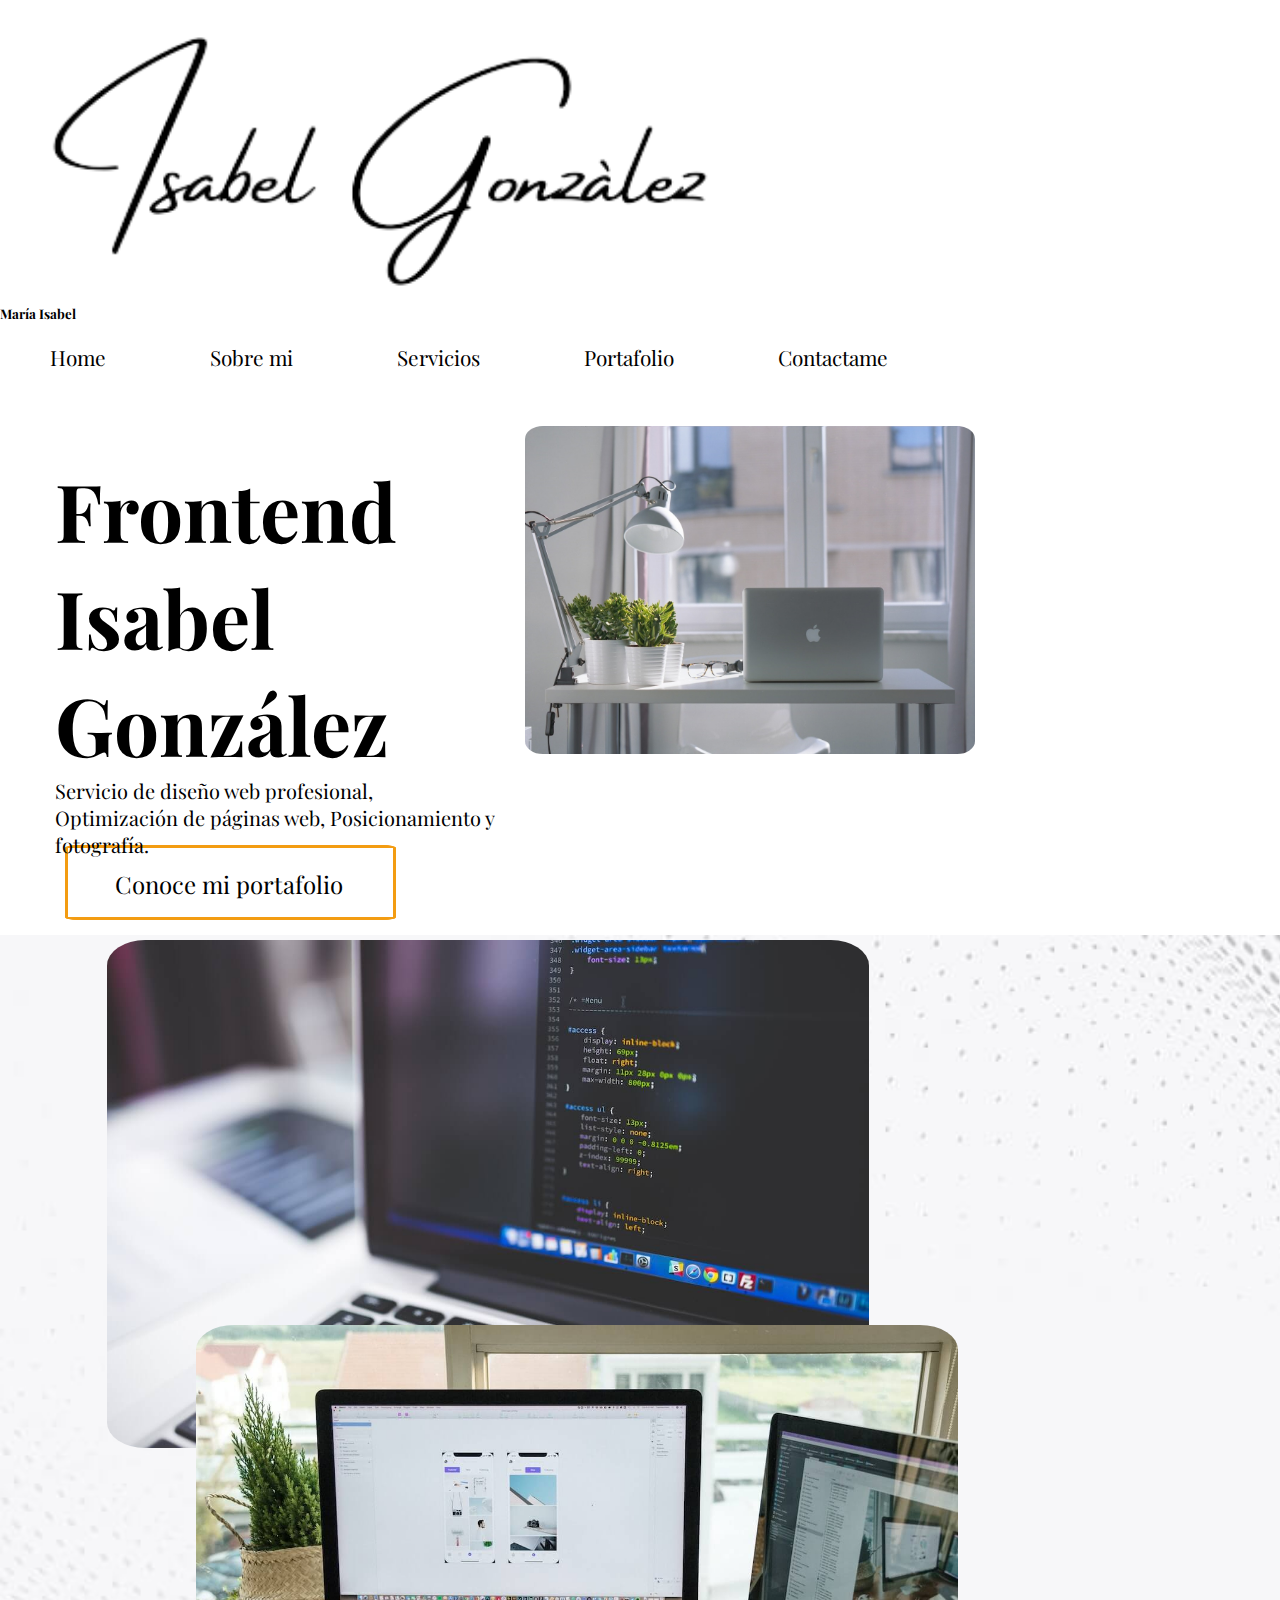
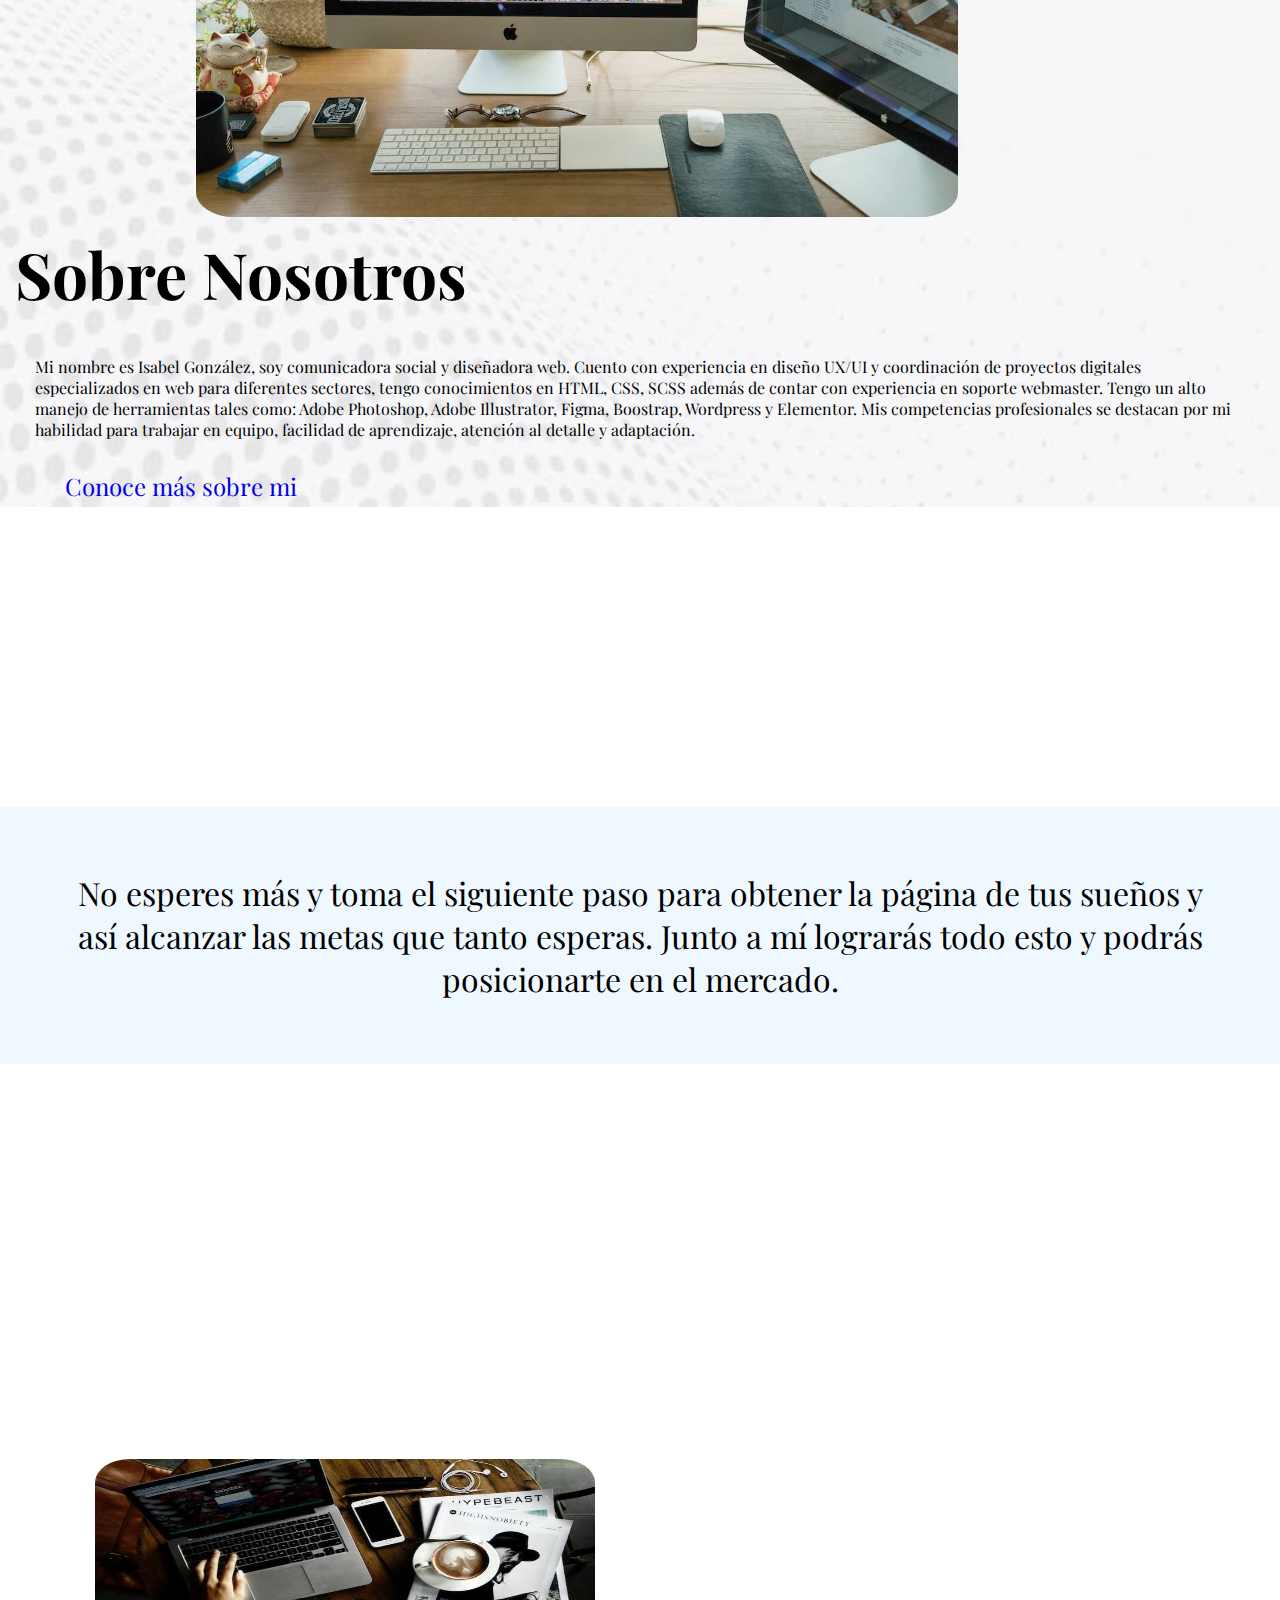
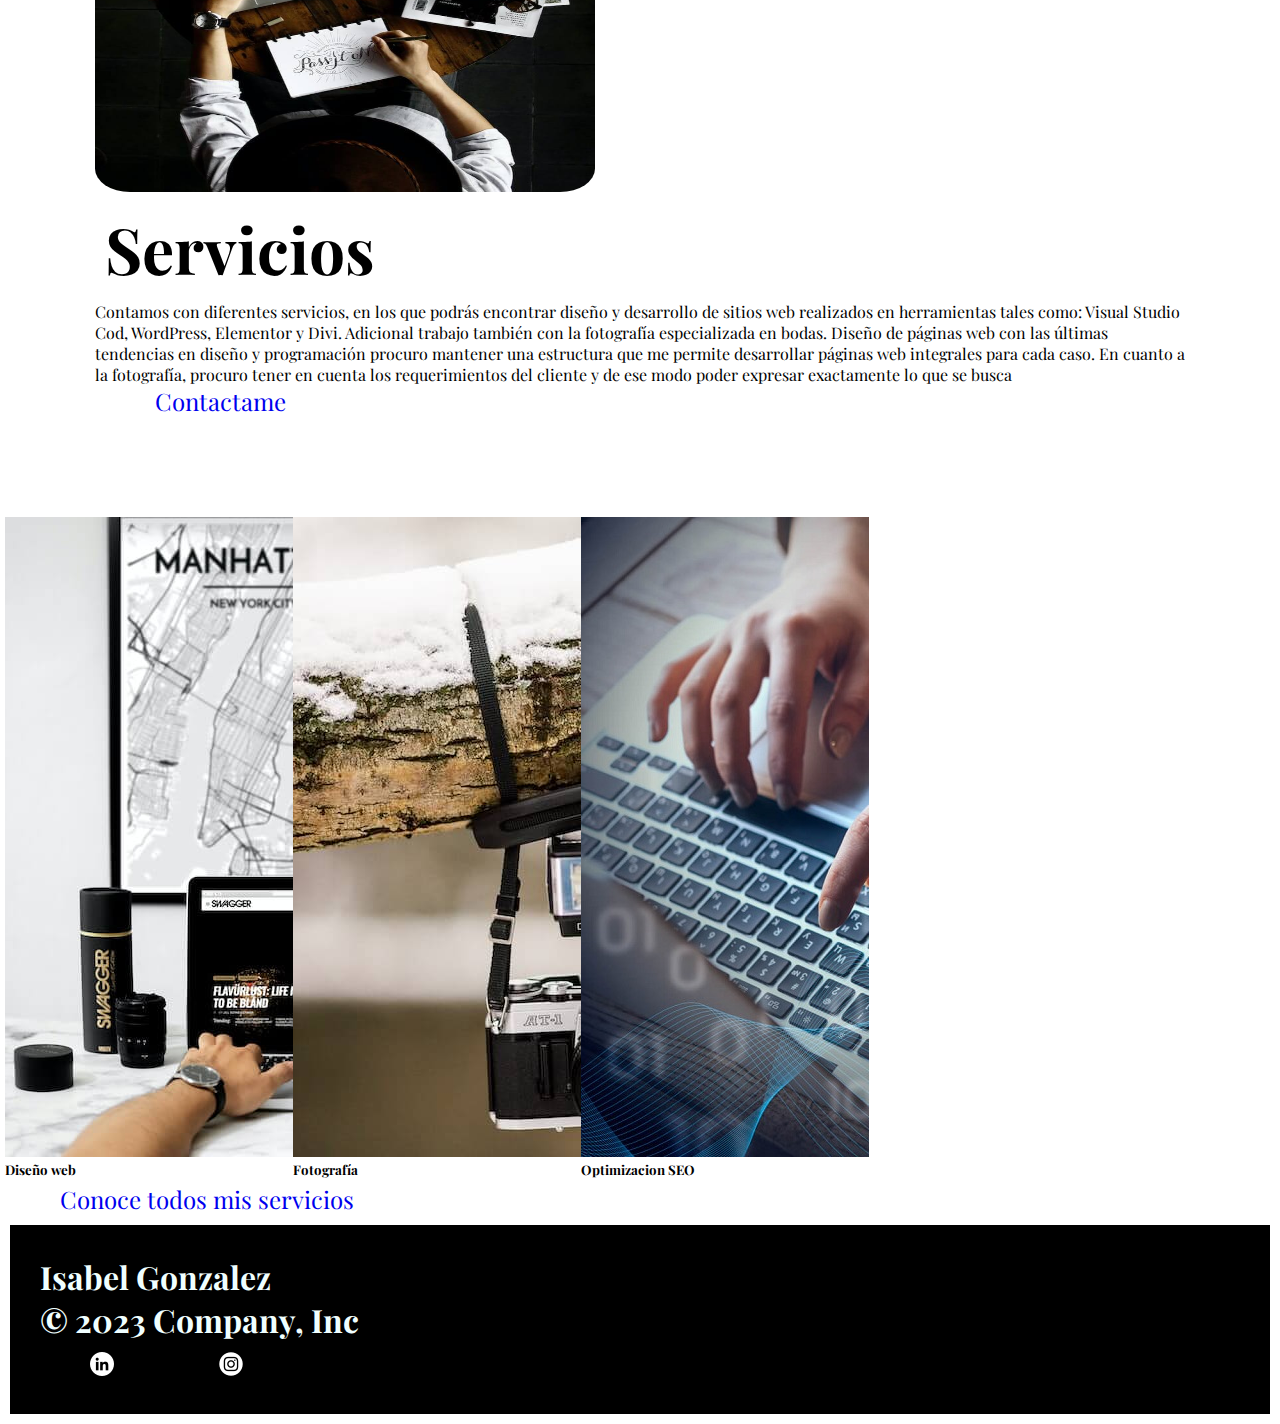
<file: index.html>
<!DOCTYPE html>
<html lang="es">

<head>
  <meta charset="UTF-8">
  <meta name="viewport" content="width=device-width, initial-scale=1.0" />
  <meta name="description" content="Soy freelancer con experiencia en la creación y diseño web y fotografia">
  <meta name="keywords" content="Desarrollo web, HTML, CSS, diseño web en bogota, sitios web">
  <link rel="preconnect" href="https://fonts.googleapis.com" />
  <link rel="preconnect" href="https://fonts.gstatic.com" crossorigin />
  <link
    href="https://fonts.googleapis.com/css2?family=Courier+Prime:wght@400;700&family=Playfair+Display:ital,wght@0,400;0,500;0,600;0,700;0,800;0,900;1,400&display=swap"
    rel="stylesheet" />
  <link rel="stylesheet" href="https://cdnjs.cloudflare.com/ajax/libs/animate.css/4.1.1/animate.min.css" />
  <link rel="stylesheet" href="./css/estilos.css" />
  <title>Frontens Isabel</title>
  <link href="https://cdn.jsdelivr.net/npm/bootstrap@5.3.0-alpha2/dist/css/bootstrap.min.css" rel="stylesheet"
    integrity="sha384-aFq/bzH65dt+w6FI2ooMVUpc+21e0SRygnTpmBvdBgSdnuTN7QbdgL+OapgHtvPp" crossorigin="anonymous" />


</head>

<body>
  <script src="https://cdn.jsdelivr.net/npm/bootstrap@5.3.0-alpha2/dist/js/bootstrap.bundle.min.js"
    integrity="sha384-qKXV1j0HvMUeCBQ+QVp7JcfGl760yU08IQ+GpUo5hlbpg51QRiuqHAJz8+BrxE/N"
    crossorigin="anonymous"></script>

  <header>

    <nav class="navbar bg-body-tertiary" style="background-color: #ffffff; margin:0%;">
      <div class="container-fluid">
        <a class="navbar-brand" href="#">
          <img src="./img/Logo_sobre_moda_femenina_minimalista_neutral-removebg-preview.png" alt="Logo Isabel"
            width="60%" class="d-inline-block align-text-top"></a>
        <button class="navbar-toggler" type="button" data-bs-toggle="offcanvas" data-bs-target="#offcanvasNavbar"
          aria-controls="offcanvasNavbar" aria-label="Toggle navigation">
          <span class="navbar-toggler-icon"></span>
        </button>
        <div class="offcanvas offcanvas-end" tabindex="-1" id="offcanvasNavbar" aria-labelledby="offcanvasNavbarLabel">
          <div class="offcanvas-header">
            <h5 class="offcanvas-title" id="offcanvasNavbarLabel">María Isabel</h5>
            <button type="button" class="btn-close" data-bs-dismiss="offcanvas" aria-label="Close"></button>
          </div>
          <div class="offcanvas-body">
            <ul class="navbar-nav justify-content-end flex-grow-1 pe-3">
              <li class="nav-item"> <a class="nav-link active" aria-current="page" href="/index.html">Home</a></li>
              <li class="nav-item"><a class="nav-link" href="./paginas/nosotros.html">Sobre mi</a></li>
              <li class="nav-item"><a class="nav-link" href="./paginas/servicios.html">Servicios</a></li>
              <li class="nav-item"><a class="nav-link" href="./paginas/portafolio.html">Portafolio</a></li>
              <li class="nav-item"><a class="nav-link" href="./paginas/contacto.html">Contactame</a>
            </ul>
          </div>
        </div>
      </div>
    </nav>

  </header>

  <main class="align-items-md-stretch py-5 container-fluid" style="padding-top: 50px; margin-left: 20px;">
    <div class="row">
      <div class="colum1 col-md-6">
        <h1 class="titulo-home animate__animated animate__fadeInDown">Frontend <br>Isabel González </h1>
        <h2 class="segundotexto">Servicio de diseño web profesional, Optimización de páginas web, Posicionamiento y
          fotografía.</h2>
        <a href="./paginas/portafolio.html" class="btn btn-2">Conoce mi portafolio</a>
      </div>
      <div class="colum2 col-md-6">
        <img class="imagenheader" src="./img/pexels-daan-stevens-939331.jpg" alt="hombre-con-sombrero-y-computador">
      </div>
    </div>
  </main>

  <section class="align-items-md-stretch py-5 fondo container-fluid">
    <div class="row">
      <div class="col-md-6">
        <img class="imagen1 " src="./img/Computador-con-codigo.jpg" alt="computador con codigo ">
        <img class="imagen1-1 " src="./img/dos-computadores-.jpg" alt="dos computadores en mesa">
      </div>
      <div class="col-md-6">
        <h2 class="animate__animated animate__fadeInDown titulos"> Sobre Nosotros </h2>
        <p class="descripcion1 ">Mi nombre es Isabel González, soy comunicadora social y diseñadora web. Cuento con
          experiencia en diseño UX/UI y coordinación de proyectos digitales especializados en web para diferentes
          sectores, tengo
          conocimientos en HTML, CSS, SCSS además de contar con experiencia en soporte webmaster. Tengo un alto manejo
          de herramientas tales como: Adobe Photoshop, Adobe Illustrator, Figma, Boostrap, Wordpress y Elementor. Mis
          competencias profesionales se destacan por mi habilidad para trabajar en equipo, facilidad de aprendizaje,
          atención al detalle y adaptación.

        </p>
        <a class="btn btn-warning" href="./paginas/nosotros.html" role="button">Conoce
          más sobre mi</a>

      </div>
    </div>
  </section>

  <section class="fondo-solo container-fluid">
    <!-- fondo de una imagen, no tiene nada más -->
  </section>

  <section class="fondo-comentario container-fluid">
    <div>
      <p class="comentario">No esperes más y toma el siguiente paso para obtener la página de tus sueños y así alcanzar
        las metas que tanto esperas. Junto a mí lograrás todo esto y podrás posicionarte en el mercado.
      </p>
    </div>
  </section>

  <section class="fondo-solo container-fluid">
    <!-- fondo de una imagen, no tiene nada más -->
  </section>


  <section class="algunos-servicios align-items-md-stretch container-fluid">
    <div class="row">
      <div class="col-md-6">
        <img class="imagendibujo" src="./img/hombre-con-sombrero-y-computador.jpeg"
          alt=" hombre con sombrero y un computador">
      </div>
      <div class="col-md-6">
        <h3 class="animate__animated animate__fadeInDown titulos"> Servicios </h3>
        <p>Contamos con diferentes servicios, en los que podrás encontrar diseño y desarrollo de sitios web realizados
          en herramientas tales como: Visual Studio Cod, WordPress, Elementor y Divi.
          Adicional trabajo también con la fotografía especializada en bodas.
          Diseño de páginas web con las últimas tendencias en diseño y programación procuro mantener una estructura que
          me permite desarrollar páginas web integrales para cada caso.
          En cuanto a la fotografía, procuro tener en cuenta los requerimientos del cliente y de ese modo poder expresar
          exactamente lo que se busca
        </p>
        <a class="btn btn-warning" href="./paginas/contacto.html" role="button">Contactame</a>
      </div>
    </div>
  </section>

  <div class="album py-5 bg-body-tertiary container-fluid">

    <div class="container">
      <div class="row row-cols-1 row-cols-sm-2 row-cols-md-3 g-3">
        <div class="col">
          <div class="card shadow-sm " style="width: 18rem;">
            <img src="./img/diseñoweb.jpg" class="card-img-top" alt="computador con un diseño de un sitio web">
            <div class="card-body">
              <h5 class="card-title">Diseño web</h5>
            </div>
          </div>
        </div>

        <div class="col">
          <div class="card" style="width: 18rem;">
            <img src="./img/fotografia.jpg" class="card-img-top" alt="camara">
            <div class="card-body">
              <h5 class="card-title">Fotografía</h5>
            </div>
          </div>
        </div>

        <div class="col">
          <div class="card" style="width: 18rem;">
            <img src="./img/concepto-collage-html-css-persona (1).jpg" class="card-img-top"
              alt="codigos con un computador de fondo">
            <div class="card-body">
              <h5 class="card-title">Optimizacion SEO</h5>
            </div>
          </div>
        </div>

      </div>
    </div>
    <div class="d-grid gap-2 col-6 mx-auto">
      <a class="btn btn-warning" href="./paginas/servicios.html" role="button">Conoce todos mis servicios</a>
    </div>
  </div>

  <footer class="d-flex flex-wrap justify-content-between align-items-center py-3 my-4 border-top">
    <h4>Isabel Gonzalez</h4>
    <span class="mb-3 mb-md-0 text-white text-white text-opacity-75 fs-5">© 2023 Company, Inc</span>

    <ul class="nav col-md-4 justify-content-end list-unstyled d-flex">
      <li class="ms-3"><a class="text-body-secondary"
          href="https://www.linkedin.com/in/mar%C3%ADa-isabel-gonz%C3%A1lez-espitia-744035214" target="_blank"><img
            src="./img/linkedin.png" alt="icono de linkedin" class="bi" width="24" height="24">
          </img>
        </a></li>
      <li class="ms-3"><a class="text-body-secondary" href="https://www.instagram.com/isa_gonzalez_97/"
          target="_blank"><img src="./img/instagram.png" alt="icono de instagram" class="bi" width="24" height="24">
          </img>
        </a></li>
    </ul>

  </footer>
</body>

</html>
</file>
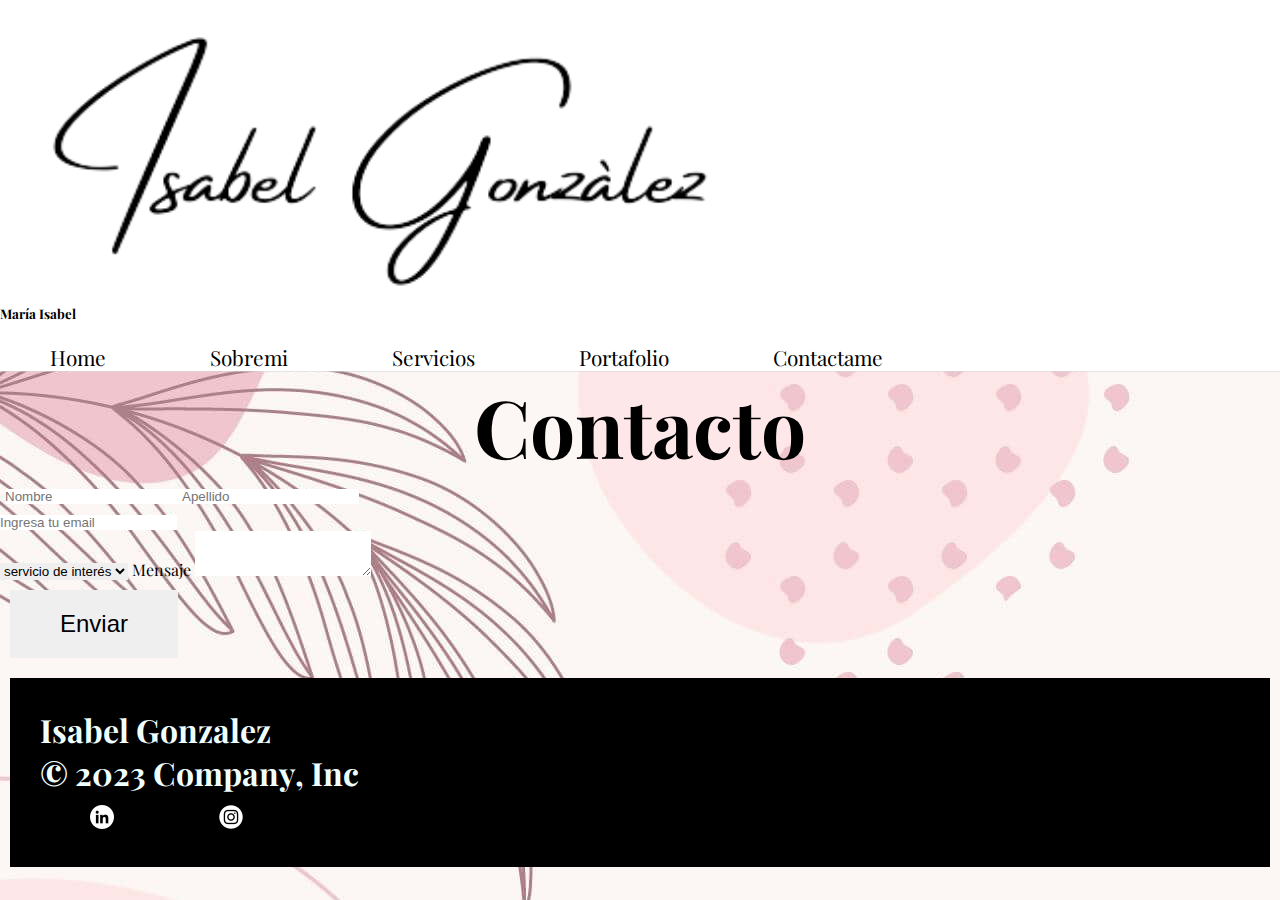
<file: paginas/contacto.html>
<!DOCTYPE html>
<html lang="en">

<head>
  <meta charset="UTF-8">
  <meta name="viewport" content="width=device-width, initial-scale=1.0">
  <link rel="preconnect" href="https://fonts.googleapis.com">
  <link rel="preconnect" href="https://fonts.gstatic.com" crossorigin>
  <link
    href="https://fonts.googleapis.com/css2?family=Courier+Prime:wght@400;700&family=Playfair+Display:ital,wght@0,400;0,500;0,600;0,700;0,800;0,900;1,400&display=swap"
    rel="stylesheet">
  <link href="https://cdn.jsdelivr.net/npm/bootstrap@5.3.0-alpha2/dist/css/bootstrap.min.css" rel="stylesheet"
    integrity="sha384-aFq/bzH65dt+w6FI2ooMVUpc+21e0SRygnTpmBvdBgSdnuTN7QbdgL+OapgHtvPp" crossorigin="anonymous" />
  <link rel="stylesheet" href="../css/estilos.css">
  <title>Contacto-Frontend Isabel</title>


</head>

<body class="fondocontacto">
  <script src="https://cdn.jsdelivr.net/npm/bootstrap@5.3.0-alpha2/dist/js/bootstrap.bundle.min.js"
    integrity="sha384-qKXV1j0HvMUeCBQ+QVp7JcfGl760yU08IQ+GpUo5hlbpg51QRiuqHAJz8+BrxE/N"
    crossorigin="anonymous"></script>

  <header>

    <nav class="navbar bg-body-tertiary" style="background-color: #ffffff; margin-bottom: 1px;">
      <div class="container-fluid">
        <a class="navbar-brand" href="/index.html">
          <img src="../img/Logo_sobre_moda_femenina_minimalista_neutral-removebg-preview.png" alt="Logo Isabel"
            width="60%" class="d-inline-block align-text-top"></a>
        <button class="navbar-toggler" type="button" data-bs-toggle="offcanvas" data-bs-target="#offcanvasNavbar"
          aria-controls="offcanvasNavbar" aria-label="Toggle navigation">
          <span class="navbar-toggler-icon"></span>
        </button>
        <div class="offcanvas offcanvas-end" tabindex="-1" id="offcanvasNavbar" aria-labelledby="offcanvasNavbarLabel">
          <div class="offcanvas-header">
            <h5 class="offcanvas-title" id="offcanvasNavbarLabel">María Isabel</h5>
            <button type="button" class="btn-close" data-bs-dismiss="offcanvas" aria-label="Close"></button>
          </div>
          <div class="offcanvas-body">
            <ul class="navbar-nav justify-content-end flex-grow-1 pe-3">
              <li class="nav-item"><a class="nav-link" href="../index.html">Home</a></li>
              <li class="nav-item"><a class="nav-link" href="../paginas/nosotros.html">Sobremi</a></li>
              <li class="nav-item"><a class="nav-link" href="../paginas/servicios.html">Servicios</a></li>
              <li class="nav-item"><a class="nav-link" href="../paginas/portafolio.html">Portafolio</a></li>
              <li class="nav-item"><a class="nav-link active" aria-current="page"
                  href="../paginas/contacto.html">Contactame</a>
            </ul>
          </div>
        </div>
      </div>
    </nav>
  </header>

  <div class="position-static d-block p-4 py-md-5 container">
    <form class="p-5 mb-4 bg-body-tertiary rounded-3  anchocontacto">

      <h1 class="titulo-1"> Contacto </h1>


      <div class="row py-2">
        <div class="col">
          <input type="text" class="form-control" placeholder="Nombre" aria-label="First name">
        </div>
        <div class="col">
          <input type="text" class="form-control" placeholder="Apellido" aria-label="Last name">
        </div>
      </div>
      <div class="mb-3 py-2 ">
        <input type="email" class="form-control" id="exampleFormControlInput1" placeholder="Ingresa tu email">
      </div>
      <div class="mb-3">
        <select class="form-select py-2" aria-label="Default select example">
          <option selected>servicio de interés</option>
          <option value="1">Fotografía</option>
          <option value="2">Diseño web</option>
          <option value="3">Desarrollo web</option>
        </select>
        <label for="exampleFormControlTextarea1" class="form-label">Mensaje</label>
        <textarea class="form-control" id="exampleFormControlTextarea1" rows="3"></textarea>
      </div>
      <div class="d-grid gap-2 col-6 mx-auto">
        <button type="submit" class="btn btn-warning">Enviar</button>
      </div>
    </form>
  </div>

  <div class="col-md-6">
  </div>
  <footer class="d-flex flex-wrap justify-content-between align-items-center py-3 my-4 border-top">
    <h4>Isabel Gonzalez</h4>
    <span class="mb-3 mb-md-0 text-white text-white text-opacity-75 fs-5">© 2023 Company, Inc</span>

    <ul class="nav col-md-4 justify-content-end list-unstyled d-flex">
      <li class="ms-3"><a class="text-body-secondary"
          href="https://www.linkedin.com/in/mar%C3%ADa-isabel-gonz%C3%A1lez-espitia-744035214" target="_blank"><img
            src="../img/linkedin.png" class="bi" width="24" height="24">
          </img>
        </a></li>
      <li class="ms-3"><a class="text-body-secondary" href="https://www.instagram.com/isa_gonzalez_97/"
          target="_blank"><img src="../img/instagram.png" class="bi" width="24" height="24">
          </img>
        </a></li>
    </ul>

  </footer>

</body>
</file>
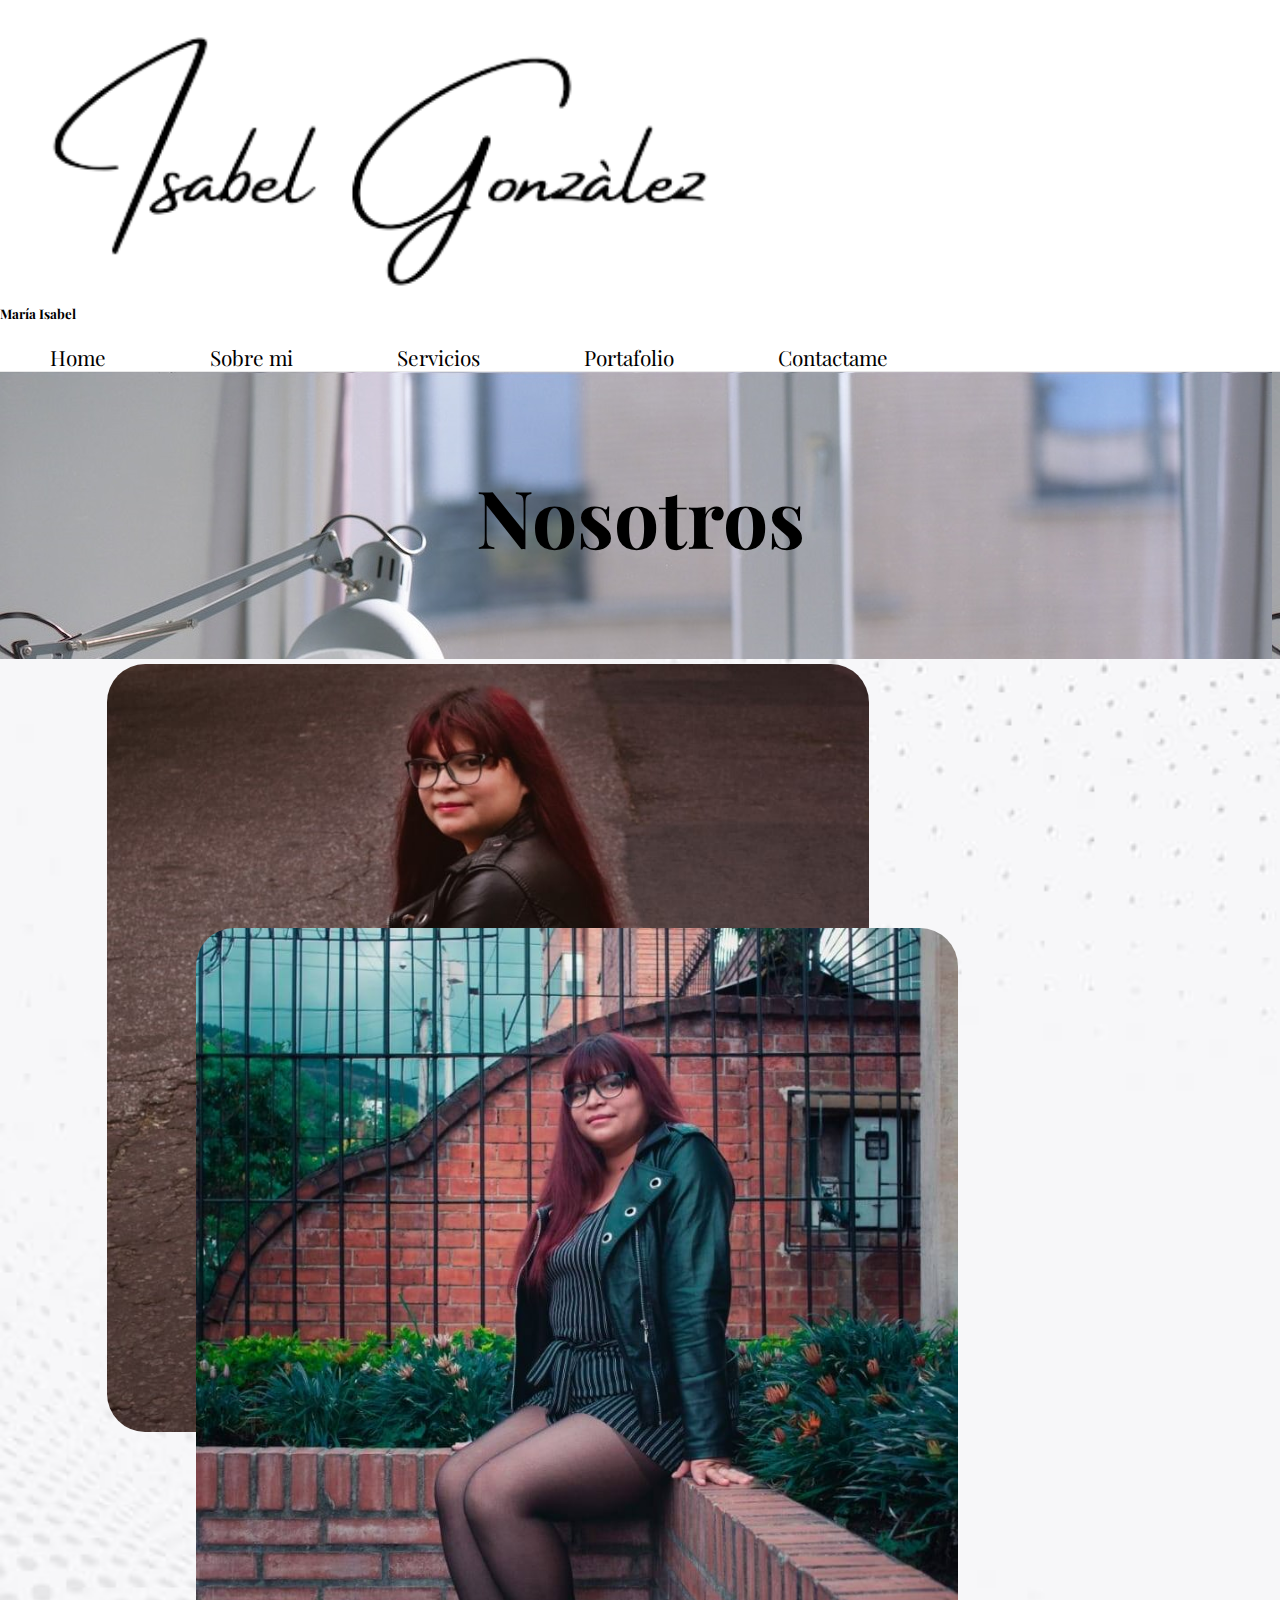
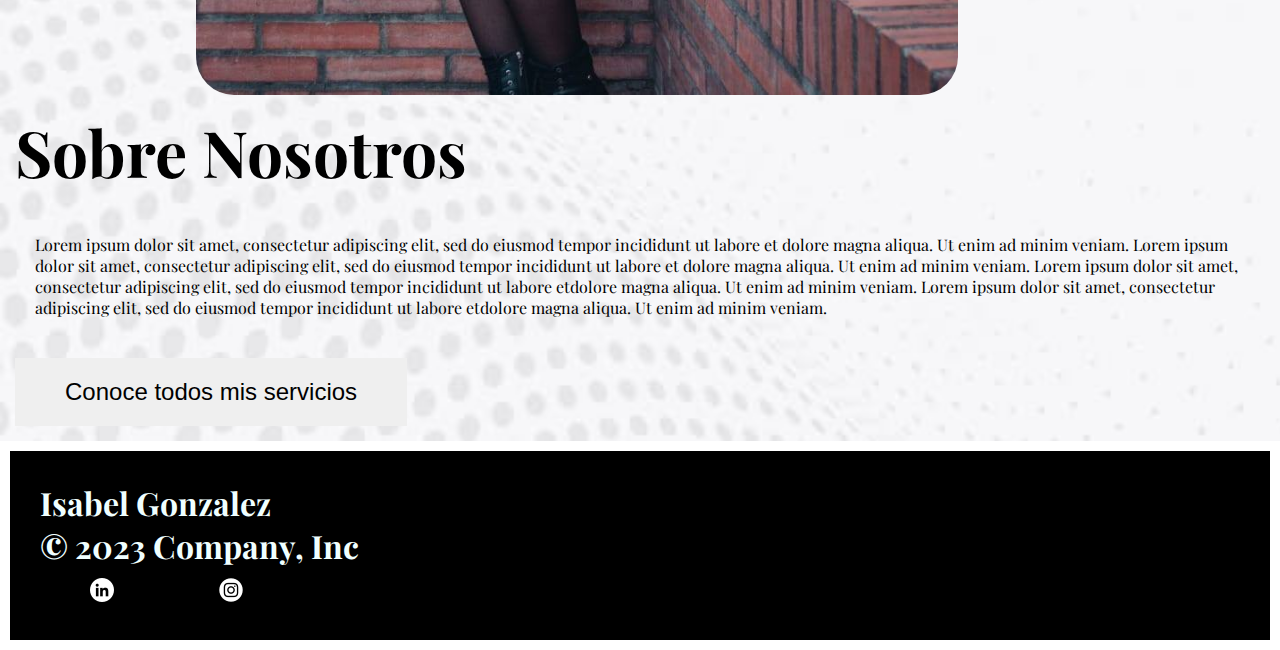
<file: paginas/nosotros.html>
<!DOCTYPE html>
<html lang="en">

<head>
  <meta charset="UTF-8">
  <meta name="viewport" content="width=device-width, initial-scale=1.0">
  <link rel="preconnect" href="https://fonts.googleapis.com">
  <link rel="preconnect" href="https://fonts.gstatic.com" crossorigin>
  <link
    href="https://fonts.googleapis.com/css2?family=Courier+Prime:wght@400;700&family=Playfair+Display:ital,wght@0,400;0,500;0,600;0,700;0,800;0,900;1,400&display=swap"
    rel="stylesheet">
  <link href="https://cdn.jsdelivr.net/npm/bootstrap@5.3.0-alpha1/dist/css/bootstrap.min.css" rel="stylesheet"
    integrity="sha384-GLhlTQ8iRABdZLl6O3oVMWSktQOp6b7In1Zl3/Jr59b6EGGoI1aFkw7cmDA6j6gD" crossorigin="anonymous">
  <link rel="stylesheet" href="../css/estilos.css">
  <title>Nosotro-Frontend Isabel</title>
</head>

<body>
  <script src="https://cdn.jsdelivr.net/npm/bootstrap@5.3.0-alpha2/dist/js/bootstrap.bundle.min.js"
    integrity="sha384-qKXV1j0HvMUeCBQ+QVp7JcfGl760yU08IQ+GpUo5hlbpg51QRiuqHAJz8+BrxE/N"
    crossorigin="anonymous"></script>

  <header>

    <nav class="navbar bg-body-tertiary" style="background-color: #ffffff; margin-bottom: 1px;">
      <div class="container-fluid">
        <a class="navbar-brand" href="/index.html">
          <img src="../img/Logo_sobre_moda_femenina_minimalista_neutral-removebg-preview.png" alt="Logo Isabel"
            width="60%" class="d-inline-block align-text-top"></a>
        <button class="navbar-toggler" type="button" data-bs-toggle="offcanvas" data-bs-target="#offcanvasNavbar"
          aria-controls="offcanvasNavbar" aria-label="Toggle navigation">
          <span class="navbar-toggler-icon"></span>
        </button>
        <div class="offcanvas offcanvas-end" tabindex="-1" id="offcanvasNavbar" aria-labelledby="offcanvasNavbarLabel">
          <div class="offcanvas-header">
            <h5 class="offcanvas-title" id="offcanvasNavbarLabel">María Isabel</h5>
            <button type="button" class="btn-close" data-bs-dismiss="offcanvas" aria-label="Close"></button>
          </div>
          <div class="offcanvas-body">
            <ul class="navbar-nav justify-content-end flex-grow-1 pe-3">
              <li class="nav-item"><a class="nav-link" href="../index.html">Home</a></li>
              <li class="nav-item"><a class="nav-link active" aria-current="page" href="./paginas/nosotros.html">Sobre
                  mi</a></li>
              <li class="nav-item"><a class="nav-link" href="../paginas/servicios.html">Servicios</a></li>
              <li class="nav-item"><a class="nav-link" href="../paginas/portafolio.html">Portafolio</a></li>
              <li class="nav-item"><a class="nav-link" href="../paginas/contacto.html">Contactame</a>
            </ul>
          </div>
        </div>
      </div>
    </nav>
  </header>

  <main>
    <section>
      <article class="bannernosotros container-fluid">
        <h1 class="titulo-1"> Nosotros </h1>
      </article>
    </section>
  </main>

  <section class="align-items-md-stretch py-5 fondo container-fluid">
    <div class="row">
      <div class="col-md-6">
        <img class="imagennosotros " src="../img/Mariaisabel.jpg" alt="">
        <img class="imagennosotros2 " src="../img/isabel.jpg" alt="">
      </div>

      <div class="col-md-6">
        <h2 class="titulos"> Sobre Nosotros </h2>
        <p class="descripcion1 ">Lorem ipsum dolor sit amet, consectetur adipiscing elit, sed do
          eiusmod tempor incididunt ut labore et dolore magna aliqua. Ut enim ad minim veniam. Lorem ipsum dolor sit
          amet,
          consectetur adipiscing elit, sed
          do eiusmod tempor incididunt ut labore et dolore magna aliqua. Ut enim ad minim veniam. Lorem ipsum dolor sit
          amet, consectetur adipiscing elit, sed
          do eiusmod tempor incididunt ut labore etdolore magna aliqua. Ut enim ad minim veniam. Lorem ipsum dolor sit
          amet, consectetur adipiscing elit, sed
          do eiusmod tempor incididunt ut labore etdolore magna aliqua. Ut enim ad minim veniam.</p>
        <button type="button" class="btn btn-warning">Conoce todos mis servicios</button>
      </div>
    </div>
  </section>
  <footer class="d-flex flex-wrap justify-content-between align-items-center py-3 my-4 border-top">
    <h4>Isabel Gonzalez</h4>
    <span class="mb-3 mb-md-0 text-white text-white text-opacity-75 fs-5">© 2023 Company, Inc</span>

    <ul class="nav col-md-4 justify-content-end list-unstyled d-flex">
      <li class="ms-3"><a class="text-body-secondary"
          href="https://www.linkedin.com/in/mar%C3%ADa-isabel-gonz%C3%A1lez-espitia-744035214" target="_blank"><img
            src="../img/linkedin.png" class="bi" width="24" height="24">
          </img>
        </a></li>
      <li class="ms-3"><a class="text-body-secondary" href="https://www.instagram.com/isa_gonzalez_97/" target="_blank" ><img
            src="../img/instagram.png" class="bi" width="24" height="24">
          </img>
        </a></li>
    </ul>

  </footer>
</body>
</file>
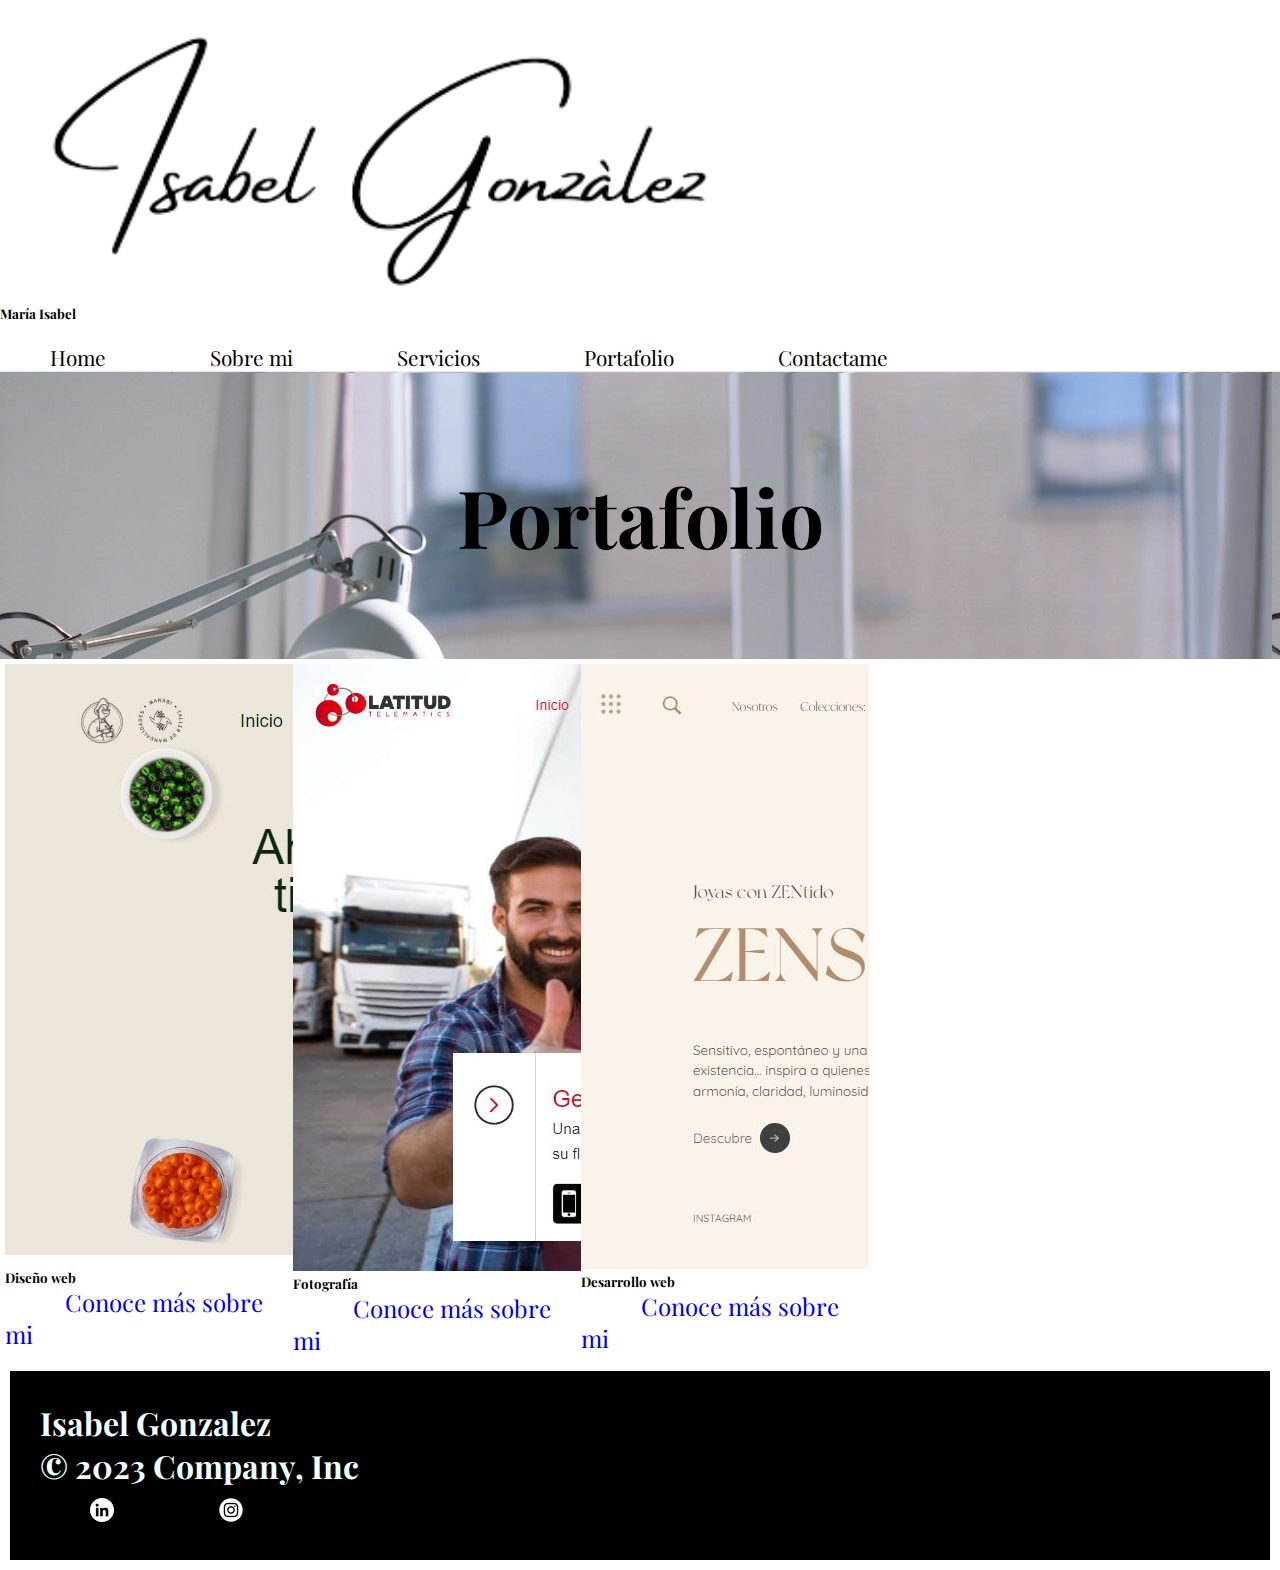
<file: paginas/portafolio.html>
<!DOCTYPE html>
<html lang="en">

<head>
  <meta charset="UTF-8">
  <meta name="viewport" content="width=device-width, initial-scale=1.0">
  <link rel="preconnect" href="https://fonts.googleapis.com">
  <link rel="preconnect" href="https://fonts.gstatic.com" crossorigin>
  <link
    href="https://fonts.googleapis.com/css2?family=Courier+Prime:wght@400;700&family=Playfair+Display:ital,wght@0,400;0,500;0,600;0,700;0,800;0,900;1,400&display=swap"
    rel="stylesheet" />
  <link href="https://cdn.jsdelivr.net/npm/bootstrap@5.3.0-alpha2/dist/css/bootstrap.min.css" rel="stylesheet"
    integrity="sha384-aFq/bzH65dt+w6FI2ooMVUpc+21e0SRygnTpmBvdBgSdnuTN7QbdgL+OapgHtvPp" crossorigin="anonymous" />
  <link rel="stylesheet" href="../css/estilos.css" />
  <title>Portafolio-Frontend Isabel</title>


</head>

<body>

  <script src="https://cdn.jsdelivr.net/npm/bootstrap@5.3.0-alpha2/dist/js/bootstrap.bundle.min.js"
    integrity="sha384-qKXV1j0HvMUeCBQ+QVp7JcfGl760yU08IQ+GpUo5hlbpg51QRiuqHAJz8+BrxE/N"
    crossorigin="anonymous"></script>

  <header>

    <nav class="navbar bg-body-tertiary" style="background-color: #ffffff; margin-bottom: 1px;">
      <div class="container-fluid">
        <a class="navbar-brand" href="/index.html">
          <img src="../img/Logo_sobre_moda_femenina_minimalista_neutral-removebg-preview.png" alt="Logo Isabel"
            width="60%" class="d-inline-block align-text-top"></a>
        <button class="navbar-toggler" type="button" data-bs-toggle="offcanvas" data-bs-target="#offcanvasNavbar"
          aria-controls="offcanvasNavbar" aria-label="Toggle navigation">
          <span class="navbar-toggler-icon"></span>
        </button>
        <div class="offcanvas offcanvas-end" tabindex="-1" id="offcanvasNavbar" aria-labelledby="offcanvasNavbarLabel">
          <div class="offcanvas-header">
            <h5 class="offcanvas-title" id="offcanvasNavbarLabel">María Isabel</h5>
            <button type="button" class="btn-close" data-bs-dismiss="offcanvas" aria-label="Close"></button>
          </div>
          <div class="offcanvas-body">
            <ul class="navbar-nav justify-content-end flex-grow-1 pe-3">
              <li class="nav-item"><a class="nav-link" href="../index.html">Home</a></li>
              <li class="nav-item"><a class="nav-link" href="../paginas/nosotros.html">Sobre mi</a></li>
              <li class="nav-item"><a class="nav-link" href="../paginas/servicios.html">Servicios</a></li>
              <li class="nav-item"><a class="nav-link  active" aria-current="page"
                  href="../paginas/portafolio.html">Portafolio</a></li>
              <li class="nav-item"><a class="nav-link" href="../paginas/contacto.html">Contactame</a>
            </ul>
          </div>
        </div>
      </div>
    </nav>
  </header>

  <main>
    <section>
      <article class="bannerportafolio">
        <h1 class="titulo-1"> Portafolio </h1>
      </article>
    </section>
  </main>


  <div class="album py-5 bg-body-tertiary container-fluid align-items-md-stretch">
    <div class="container">
      <div class="row row-cols-1 row-cols-sm-2 row-cols-md-3 g-3">

        <div class="col">
          <div class="card shadow-sm " style="width: 18rem;">
            <img src="../img/casadelaspiedras.JPG" class="card-img-top" alt="computador con un diseño de un sitio web">
            <div class="card-body">
              <h5 class="card-title">Diseño web</h5>
              <a class="btn btn-warning" href="https://latitudtelematics.cl/" target="_blank" role="button">Conoce más
                sobre mi</a>
            </div>
          </div>
        </div>

        <div class="col">
          <div class="card" style="width: 18rem;">
            <img src="../img/latitu1.JPG" class="card-img-top" alt="camara">
            <div class="card-body">
              <h5 class="card-title">Fotografía</h5>
              <a class="btn btn-warning" href="https://casadelaspiedras.com.co/" target="_blank" role="button">Conoce
                más sobre mi</a>
            </div>
          </div>
        </div>

        <div class="col">
          <div class="card" style="width: 18rem;">
            <img src="../img/Zensorial.JPG" class="card-img-top" alt="codigos con un computador de fondo">
            <div class="card-body">
              <h5 class="card-title">Desarrollo web</h5>
              <a class="btn btn-warning" href="https://zensorial.com.co/" target="_blank" role="button">Conoce más sobre
                mi</a>
            </div>
          </div>
        </div>

      </div>
      <footer class="d-flex flex-wrap justify-content-between align-items-center py-3 my-4 border-top">
        <h4>Isabel Gonzalez</h4>
        <span class="mb-3 mb-md-0 text-white text-white text-opacity-75 fs-5">© 2023 Company, Inc</span>

        <ul class="nav col-md-4 justify-content-end list-unstyled d-flex">
          <li class="ms-3"><a class="text-body-secondary"
              href="https://www.linkedin.com/in/mar%C3%ADa-isabel-gonz%C3%A1lez-espitia-744035214" target="_blank"><img
                src="../img/linkedin.png" class="bi" width="24" height="24">
              </img>
            </a></li>
          <li class="ms-3"><a class="text-body-secondary" href="https://www.instagram.com/isa_gonzalez_97/"
              target="_blank"><img src="../img/instagram.png" class="bi" width="24" height="24">
              </img>
            </a></li>
        </ul>

      </footer>
</body>
</file>
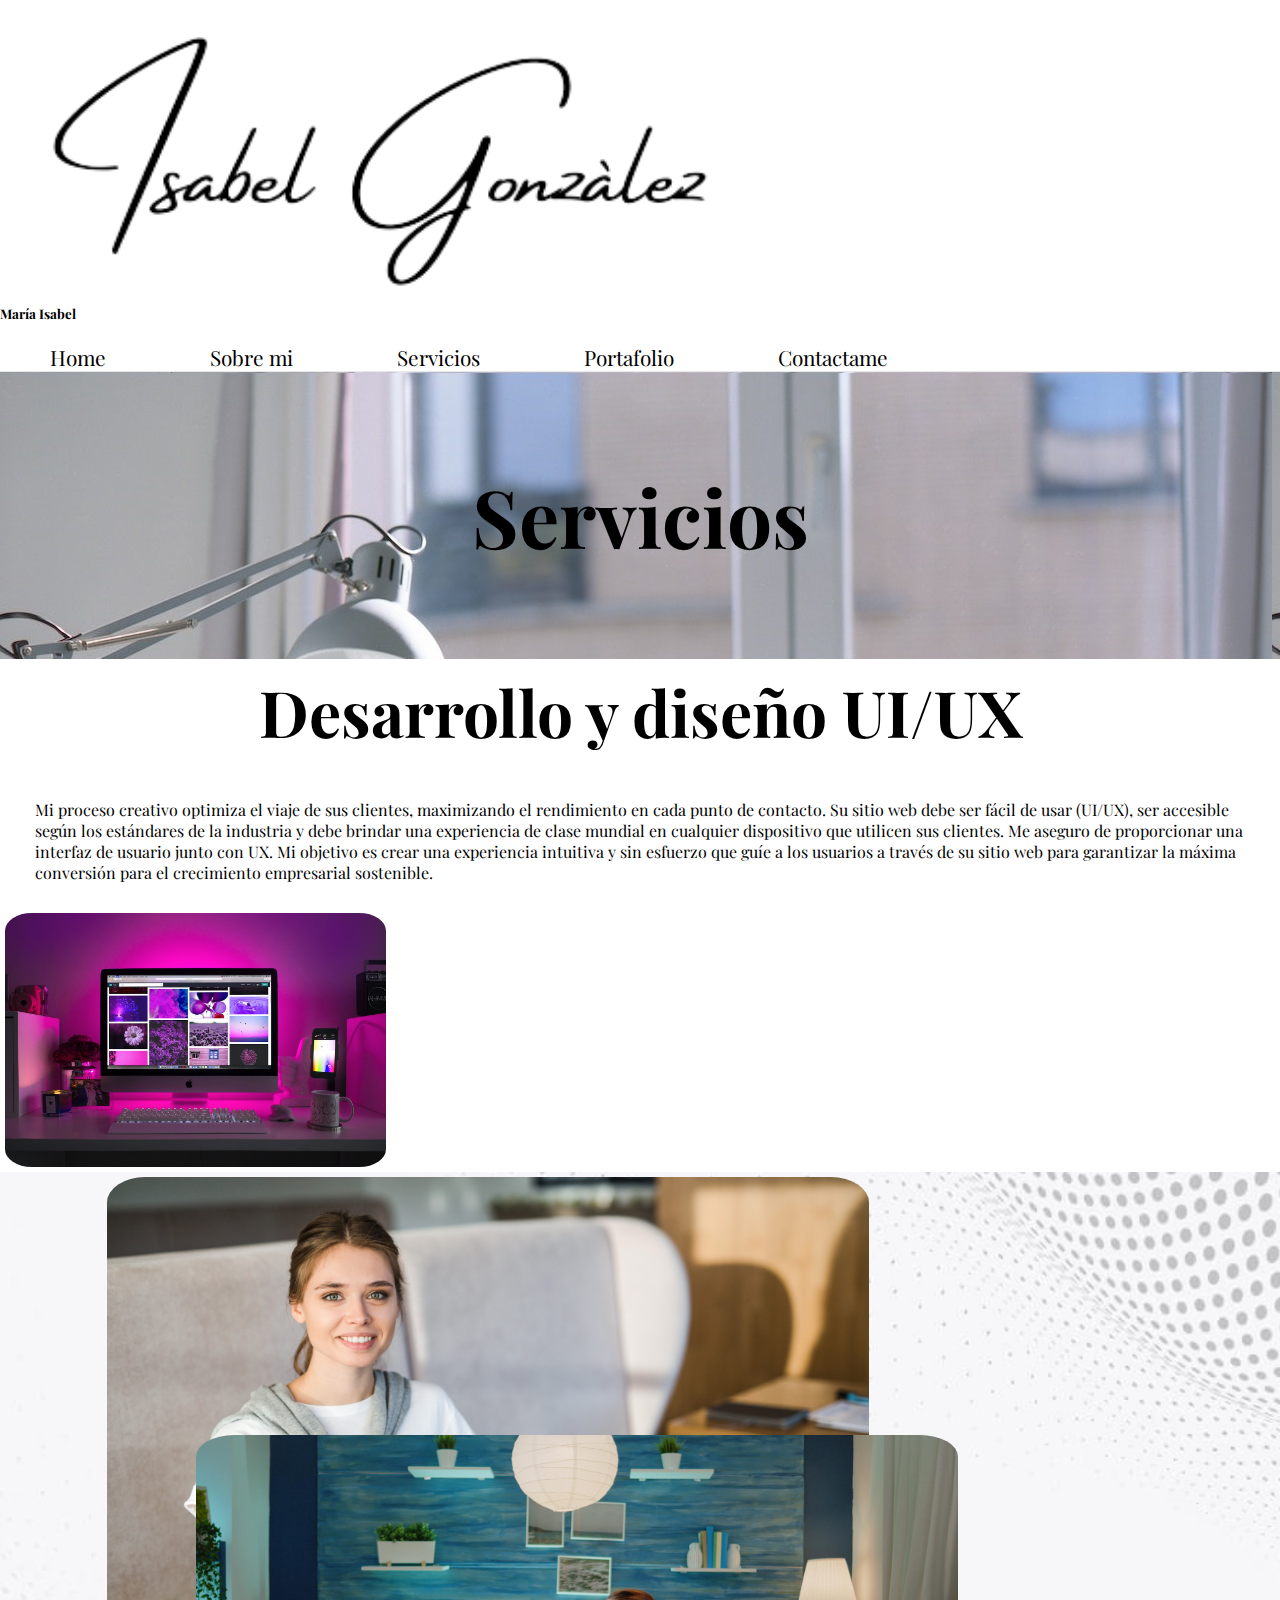
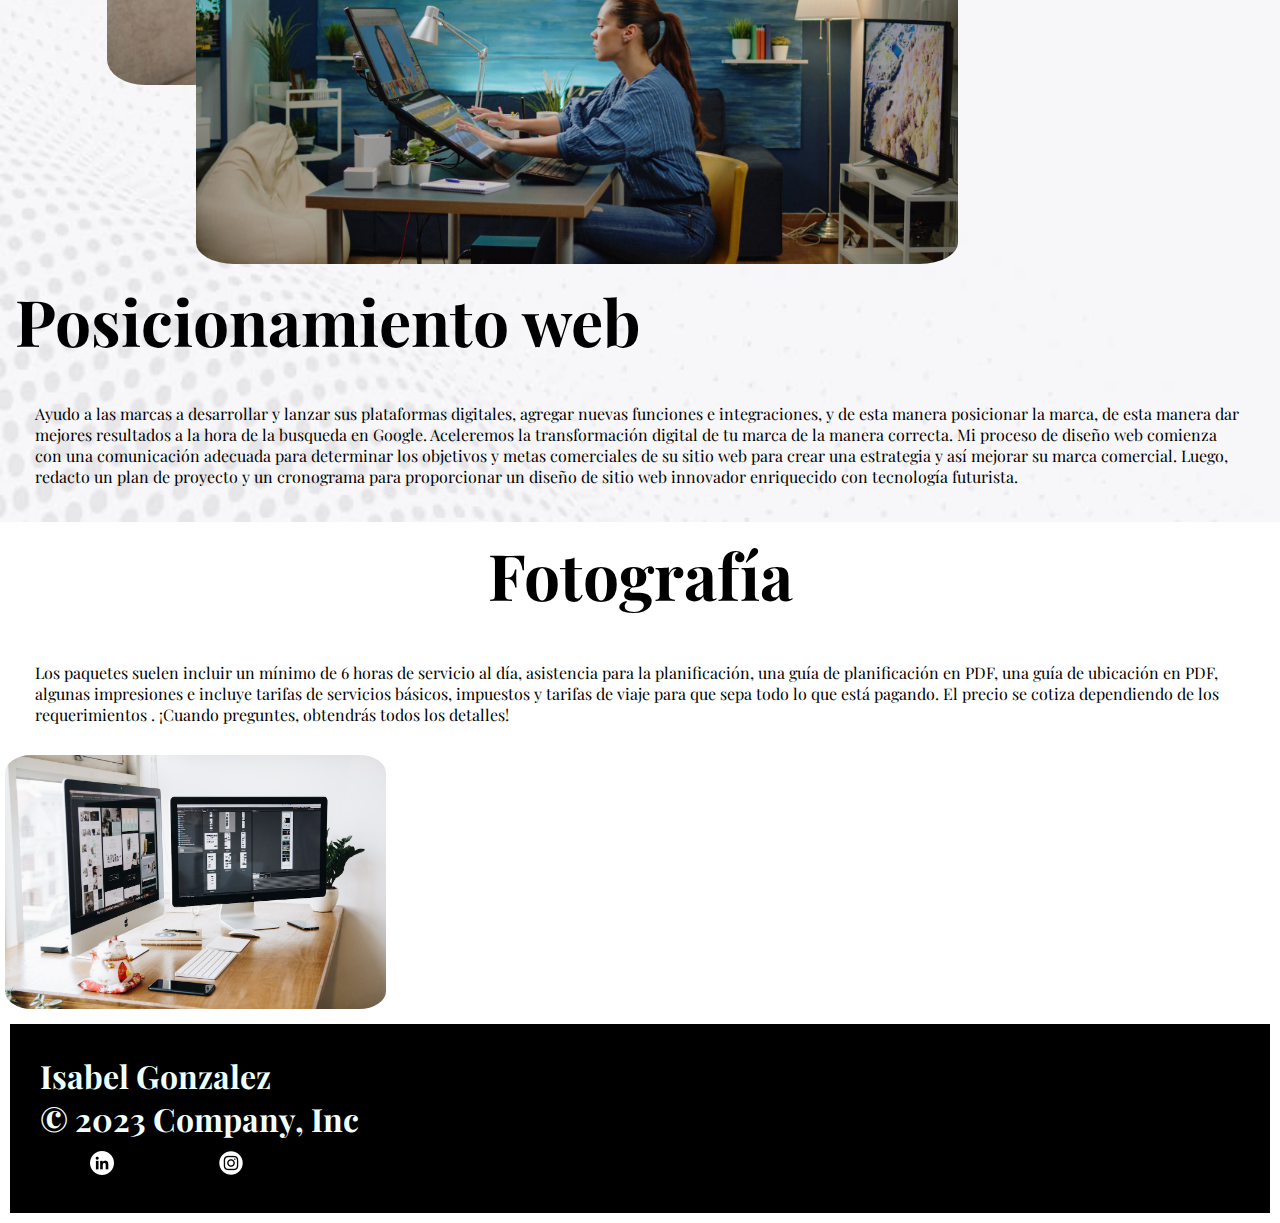
<file: paginas/servicios.html>
<!DOCTYPE html>
<html lang="en">

<head>
  <meta charset="UTF-8">
  <meta name="viewport" content="width=device-width, initial-scale=1.0">
  <link rel="preconnect" href="https://fonts.googleapis.com">
  <link rel="preconnect" href="https://fonts.gstatic.com" crossorigin>
  <link
    href="https://fonts.googleapis.com/css2?family=Courier+Prime:wght@400;700&family=Playfair+Display:ital,wght@0,400;0,500;0,600;0,700;0,800;0,900;1,400&display=swap"
    rel="stylesheet">
  <link href="https://cdn.jsdelivr.net/npm/bootstrap@5.3.0-alpha1/dist/css/bootstrap.min.css" rel="stylesheet"
    integrity="sha384-GLhlTQ8iRABdZLl6O3oVMWSktQOp6b7In1Zl3/Jr59b6EGGoI1aFkw7cmDA6j6gD" crossorigin="anonymous">
  <link rel="stylesheet" href="../css/estilos.css">
  <title>Servicios-Frontend Isabel</title>
</head>

<body>

  <script src="https://cdn.jsdelivr.net/npm/bootstrap@5.3.0-alpha2/dist/js/bootstrap.bundle.min.js"
    integrity="sha384-qKXV1j0HvMUeCBQ+QVp7JcfGl760yU08IQ+GpUo5hlbpg51QRiuqHAJz8+BrxE/N"
    crossorigin="anonymous"></script>

  <header>

    <nav class="navbar bg-body-tertiary" style="background-color: #ffffff; margin-bottom: 1px;">
      <div class="container-fluid">
        <a class="navbar-brand" href="/index.html">
          <img src="../img/Logo_sobre_moda_femenina_minimalista_neutral-removebg-preview.png" alt="Logo Isabel"
            width="60%" class="d-inline-block align-text-top"></a>
        <button class="navbar-toggler" type="button" data-bs-toggle="offcanvas" data-bs-target="#offcanvasNavbar"
          aria-controls="offcanvasNavbar" aria-label="Toggle navigation">
          <span class="navbar-toggler-icon"></span>
        </button>
        <div class="offcanvas offcanvas-end" tabindex="-1" id="offcanvasNavbar" aria-labelledby="offcanvasNavbarLabel">
          <div class="offcanvas-header">
            <h5 class="offcanvas-title" id="offcanvasNavbarLabel">María Isabel</h5>
            <button type="button" class="btn-close" data-bs-dismiss="offcanvas" aria-label="Close"></button>
          </div>
          <div class="offcanvas-body">
            <ul class="navbar-nav justify-content-end flex-grow-1 pe-3">
              <li class="nav-item"><a class="nav-link" href="../index.html">Home</a></li>
              <li class="nav-item"><a class="nav-link" href="../paginas/nosotros.html">Sobre mi</a></li>
              <li class="nav-item"><a class="nav-link  active" aria-current="page"
                  href="../paginas/servicios.html">Servicios</a></li>
              <li class="nav-item"><a class="nav-link" href="../paginas/portafolio.html">Portafolio</a></li>
              <li class="nav-item"><a class="nav-link" href="../paginas/contacto.html">Contactame</a>
            </ul>
          </div>
        </div>
      </div>
    </nav>
  </header>

  <main>
    <section>
      <article class="bannernosotros">
        <h1 class="titulo-1"> Servicios </h1>
      </article>
    </section>
  </main>

  <section>
    <article>
      <h2 class="tituloscenter"> Desarrollo y diseño UI/UX</h2>

      <section class="container" class="sobre-nosotros">
        <div class="row">
          <p class="descripcion1 col-sm-12 col-md-6">Mi proceso creativo optimiza el viaje de sus clientes,
            maximizando el rendimiento en cada punto de contacto. Su sitio web debe ser fácil de usar (UI/UX), ser
            accesible según los estándares de la industria y debe brindar una experiencia de clase mundial en cualquier
            dispositivo que utilicen sus clientes.
            Me aseguro de proporcionar una interfaz de usuario junto con UX. Mi objetivo es crear una
            experiencia intuitiva y sin esfuerzo que guíe a los usuarios a través de su sitio web para garantizar la
            máxima conversión para el crecimiento empresarial sostenible.

          </p>

          <img class="imagen-servicios col-sm-12 col-md-6" src="../img/pexels-designecologist-1779487.jpg" alt="">
        </div>
      </section>
  </section>

  <section class="align-items-md-stretch py-5 fondo container-fluid">
    <div class="row">
      <div class="col-md-6">
        <img class="imagenservicios1 " src="../img/pretty-designer.jpg" alt="">
        <img class="imagenservicios2 "
          src="../img/professional-editor-using-retouching-software-photos-design-studio-with-photography-equipment-technology-media-artist-editing-pictures-with-computer-touch-screen-monitor.jpg"
          alt="">
      </div>

      <div class="col-md-6">
        <h2 class="titulos"> Posicionamiento web</h2>
        <p class="descripcion1 "> Ayudo a las marcas a desarrollar y lanzar sus plataformas digitales, agregar nuevas
          funciones e integraciones, y de esta manera posicionar la marca, de esta manera dar mejores resultados a la
          hora de la busqueda en Google. Aceleremos la transformación digital de tu marca de la manera correcta.
          Mi proceso de diseño web comienza con una comunicación adecuada para determinar los objetivos y metas
          comerciales de su sitio web para crear una estrategia y así mejorar su marca comercial. Luego, redacto un
          plan de proyecto y un cronograma para proporcionar un diseño de sitio web innovador enriquecido con tecnología
          futurista.

        </p>
      </div>
    </div>
  </section>

  <section>
    <article>
      <h2 class="tituloscenter"> Fotografía </h2>

      <section class="container" class="sobre-nosotros">
        <div class="row">
          <p class="descripcion1 col-sm-12 col-md-6">Los paquetes suelen incluir un mínimo de 6 horas de servicio al
            día, asistencia para la planificación, una guía de planificación en PDF, una guía de ubicación en PDF,
            algunas impresiones e incluye tarifas de servicios básicos, impuestos y tarifas de viaje para que sepa todo
            lo que está pagando. El precio se cotiza dependiendo de los requerimientos . ¡Cuando preguntes, obtendrás
            todos los detalles!
          </p>

          <img class="imagen-servicios col-sm-12 col-md-6" src="../img/pexels-tranmautritam-326503.jpg" alt="">
          
        </div>
      </section>
  </section>

  <footer class="d-flex flex-wrap justify-content-between align-items-center py-3 my-4 border-top">
    <h4>Isabel Gonzalez</h4>
    <span class="mb-3 mb-md-0 text-white text-white text-opacity-75 fs-5">© 2023 Company, Inc</span>

    <ul class="nav col-md-4 justify-content-end list-unstyled d-flex">
      <li class="ms-3"><a class="text-body-secondary"
          href="https://www.linkedin.com/in/mar%C3%ADa-isabel-gonz%C3%A1lez-espitia-744035214" target="_blank"><img
            src="../img/linkedin.png" class="bi" width="24" height="24">
          </img>
        </a></li>
      <li class="ms-3"><a class="text-body-secondary" href="https://www.instagram.com/isa_gonzalez_97/"
          target="_blank"><img src="../img/instagram.png" class="bi" width="24" height="24">
          </img>
        </a></li>
    </ul>

  </footer>

</body>
</file>
<file: css/estilos.css>
header {
  background-color: rgba(213, 213, 213, 0.548);
}

nav {
  position: center;
  background-color: rgba(213, 213, 213, 0.548);
}

* {
  margin: 0;
  padding: 0;
  border: 0;
  box-sizing: border-box;
  overflow-x: hidden;
  max-width: 2000px;
}

nav {
  position: relative;
}

h1 {
  text-align: center;
}

h2 {
  text-align: center;
  font-size: 10rme;
}

p {
  padding: 0px, 80px, 0px, 80px;
}

body {
  font-family: "Courier Prime", monospace;
  font-family: "Playfair Display", serif;
}

.titulo-1 {
  text-align: center;
  font-size: 80px;
  font-weight: bold;
}

.container {
  width: 100%;
  margin: 0 auto;
  overflow: hidden;
}

.contenedor {
  width: 100%;
  margin: 0 auto;
  overflow: hidden;
}

ul li {
  list-style: none;
  font-size: 1.3rem;
  position: relative;
  display: inline;
  padding: 0%;
  margin: 0%;
}
ul li a {
  color: black;
  text-decoration: none;
  padding: 50px;
}

.titulos {
  padding: 10px;
  font-size: 4rem;
  text-align: left;
}

.tituloscenter {
  padding: 10px;
  font-size: 4rem;
  text-align: center;
}

/*BOTONES*/
.btn {
  text-decoration: none;
  padding: 20px 50px;
  font-size: 1.5rem;
  position: relative;
  margin: 10px;
}

.btn-2 {
  color: black;
}

.btn-2::after,
.btn-2::before {
  border: 3px solid rgb(243, 156, 18);
  border-radius: 4%;
  content: "";
  position: absolute;
  width: calc(100% - 3px);
  height: calc(100% - 3px);
  left: 0;
  bottom: 0;
  z-index: -1;
  transition: transform 0.3s ease;
}

.btn-2:hover::after {
  transform: translate(-5px, -5px);
}

.btn-2:hover::before {
  transform: translate(5px, 5px);
}

.bannerservicios {
  background-image: url(../img/pexels-daan-stevens-939331.jpg);
  padding: 90px;
}

.imagen-servicios {
  border-radius: 7%;
  width: 30%;
  height: 30%;
}

.primeraseccion {
  margin: 0%;
  padding: 0%;
  width: 100%;
  display: contents;
}

.imagenservicios1 {
  width: 60%;
  border-radius: 5%;
  margin-left: 8%;
}

.imagenservicios2 {
  width: 60%;
  border-radius: 5%;
  margin-left: 15%;
  margin-top: -20%;
}

/*Primera seccion */
.colum1 {
  padding: 30px;
  width: 40%;
}

.titulo-home {
  text-align: left;
  font-size: 80px;
  font-weight: bold;
}

.segundotexto {
  text-align: left;
  font-size: 20px;
  font-weight: 400;
  padding-bottom: 10px;
}

.colum2 {
  width: 40%;
}

.imagenheader {
  width: 90%;
  border-radius: 4%;
}

/*segunda seccion */
.sobre-nosotros {
  padding: 90px;
}

.fondo {
  background-image: url(../img/fondo-gris.jpg);
  background-repeat: no-repeat;
  background-size: cover;
}

.colum1-2 {
  width: 49%;
  padding: 15px;
  color: black;
}

.colum2-2 {
  width: 50%;
  padding: 20px;
  color: black;
}

.descripcion1 {
  padding: 30px;
  box-sizing: border-box;
  min-width: 250px;
  text-align: left;
}

.imagen1 {
  width: 60%;
  border-radius: 5%;
  margin-left: 8%;
}

.imagen1-1 {
  width: 60%;
  border-radius: 5%;
  margin-left: 15%;
  margin-top: -10%;
}

/* Tercera seccion*/
.fondo-solo {
  background-image: url(../img/imagen-de-una-chica.jpg);
  background-position: center;
  background-repeat: no-repeat;
  background-size: cover;
  padding: 150px;
  background-attachment: fixed;
}

.comentario {
  padding: 5%;
  font-size: 2rem;
  width: 100%;
  text-align: center;
}

.fondo-comentario {
  background-color: aliceblue;
}

/*cuarta seccion*/
.colum4 {
  padding: 30px;
}

.descripcion2 {
  padding-right: 70px;
  padding-left: 70px;
}

.algunos-servicios {
  display: flex;
  padding: 90px, 90px, 90px, 90px;
  margin: 90px;
  position: sticky;
}

.imagendibujo {
  border-radius: 7%;
  width: 500px;
  height: 333px;
}

.container-flex {
  border: 1px rgb(179, 179, 179);
  display: flex;
  padding: 90px;
  justify-content: center;
}

.caja {
  border: 1px solid rgb(162, 162, 162);
  background-color: aliceblue;
  color: black;
  width: 400px;
  height: 400px;
  line-height: 400px;
  text-align: center;
  margin: 5px;
  font-size: 1.5rem;
  font-weight: bold;
}

.c1 {
  border: 1px solid rgb(162, 162, 162);
  background-image: url(../img/imagen\ 2.jpg);
  color: black;
  width: 400px;
  height: 400px;
  line-height: 400px;
  text-align: center;
  margin: 5px;
}

.c2 {
  border: 1px solid rgb(162, 162, 162);
  background-image: url(../img/chica\ 1\ .jpg);
  color: black;
  width: 400px;
  height: 400px;
  line-height: 400px;
  text-align: center;
  margin: 5px;
}

.c3 {
  border: 1px solid rgb(162, 162, 162);
  background-image: url(./img/imagen\ 3.jpg);
  color: black;
  width: 400px;
  height: 400px;
  line-height: 400px;
  text-align: center;
  margin: 5px;
}

.flxbox {
  background-color: rgba(213, 213, 213, 0.548);
}

.bannernosotros {
  background-image: url(../img/pexels-daan-stevens-939331.jpg);
  padding: 90px;
}

.imagennosotros {
  width: 60%;
  border-radius: 5%;
  margin-left: 8%;
}

.imagennosotros2 {
  width: 60%;
  border-radius: 5%;
  margin-left: 15%;
  margin-top: -40%;
}

.bannerportafolio {
  background-image: url(../img/pexels-daan-stevens-939331.jpg);
  padding: 90px;
}

.row {
  display: flex;
  padding: 5px;
  flex-wrap: wrap;
}

.img-portafolio {
  width: 25%;
}

@media screen and (max-width: 1000px) {
  .tituloscenter {
    padding: 10px;
    font-size: 2rem;
    text-align: center;
  }
  .titulo-home {
    text-align: left;
    font-size: 2rem;
    font-weight: bold;
  }
  .titulo-1 {
    text-align: center;
    font-size: 2rem;
    font-weight: bold;
  }
  .segundotexto {
    text-align: center;
    font-size: 1.2rem;
    font-weight: 400;
    text-align: left;
  }
  .titulos {
    padding: 10px;
    font-size: 9vw;
    text-align: center;
  }
  .imagen-servicios {
    border-radius: 7%;
    width: 100%;
    height: 100%;
  }
  .img-portafolio {
    width: 45%;
    padding: 10;
    margin: 5px;
  }
}
@media screen and (max-width: 1200px) {
  .sobre-nosotros {
    padding: 10px;
  }
  .descripcion1 {
    padding: 30px;
    width: 100%;
    font-size: 1rem;
    text-align: justify;
  }
  .imagen1 {
    width: 60%;
  }
  .imagen1-1 {
    width: 60%;
    margin-bottom: 20px;
  }
  .comentario {
    padding: 20px;
    margin: 20px;
    font-size: 1rem;
    text-align: justify;
  }
  .algunos-servicios {
    width: 100%;
    padding: 5px;
  }
  .descripcion2 {
    padding: 20px;
    margin: 20px;
    width: 100%;
    font-size: 1rem;
    text-align: justify;
  }
  .imagendibujo {
    width: 100%;
  }
  .c1 {
    border: 1px solid rgb(162, 162, 162);
    background-image: url(../img/imagen\ 2.jpg);
    color: black;
    width: 46%;
    height: 400px;
    line-height: 400px;
    text-align: center;
    margin: 5px;
    font-size: 2rem;
  }
  .c2 {
    border: 1px solid rgb(162, 162, 162);
    background-image: url(../img/chica\ 1\ .jpg);
    color: black;
    width: 46%;
    height: 400px;
    line-height: 400px;
    text-align: center;
    margin: 5px;
    font-size: 2rem;
  }
  .c3 {
    border: 1px solid rgb(162, 162, 162);
    background-image: url(../img/imagen\ 3.jpg);
    color: black;
    width: 100%;
    height: 400px;
    line-height: 400px;
    text-align: center;
    margin: 5px;
    font-size: 2rem;
  }
  .anchocontacto {
    margin-left: 20px;
    margin-right: 20px;
    margin-top: 20px;
    margin-bottom: 20px;
  }
}
footer {
  margin: 10px;
  background-color: black;
  font-weight: bold;
  font-size: 2rem;
  color: azure;
  padding: 30px;
}

.fondocontacto {
  background-image: url(../img/fondorosa.jpg);
}

/*# sourceMappingURL=estilos.css.map */
</file>
